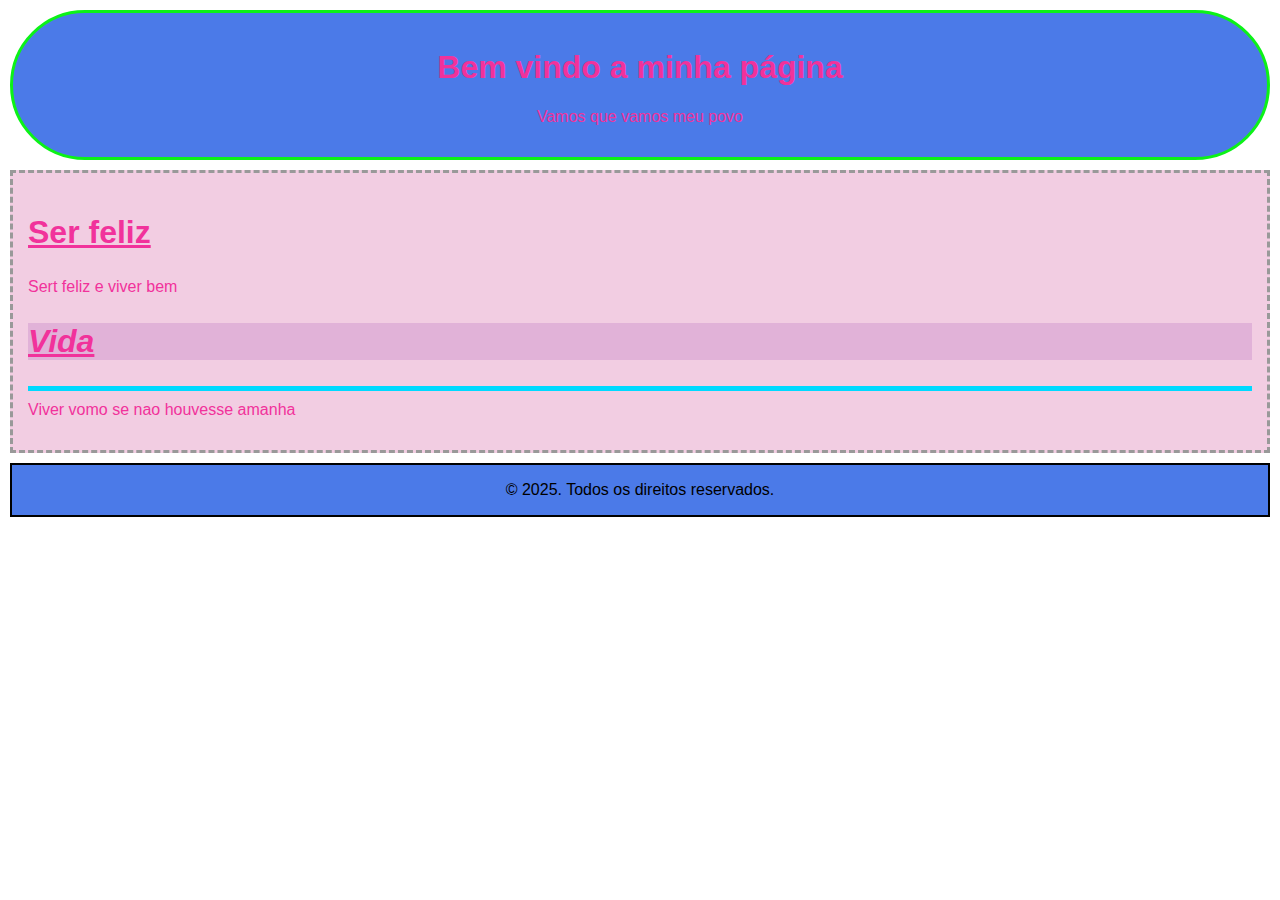
<file: MaisPraTi_Modulo_02/Exercicio 03/index.html>
<!-- Exercicio 01 -  Crie um arquivo chamado index.html e monte nele a seguinte estrutura usando
sempre tags semânticas: -->
 <!DOCTYPE html>
<html lang="en">
<head>
    <meta charset="UTF-8">
    <meta name="viewport" content="width=device-width, initial-scale=1.0">
    <title>Exercicio 03</title>
    <link rel="stylesheet" href="sytle.css">
</head>
<body>
    <header>
        <h1> Bem vindo a minha página</h1>
        <p>Vamos que vamos meu povo</p>
    </header>
    <main>
        <section>
            <h2>Ser feliz</h2>
            <p>Sert feliz e viver bem</p>
        </section>

        <section>
            <h2 class="destaque">Vida</h2>
            <p id="importante">Viver vomo se nao houvesse amanha</p>
        </section>
    </main>

    <footer>
        <p>&copy; 2025. Todos os direitos reservados.</p>
    </footer>
    
</body>
</html>
</file>
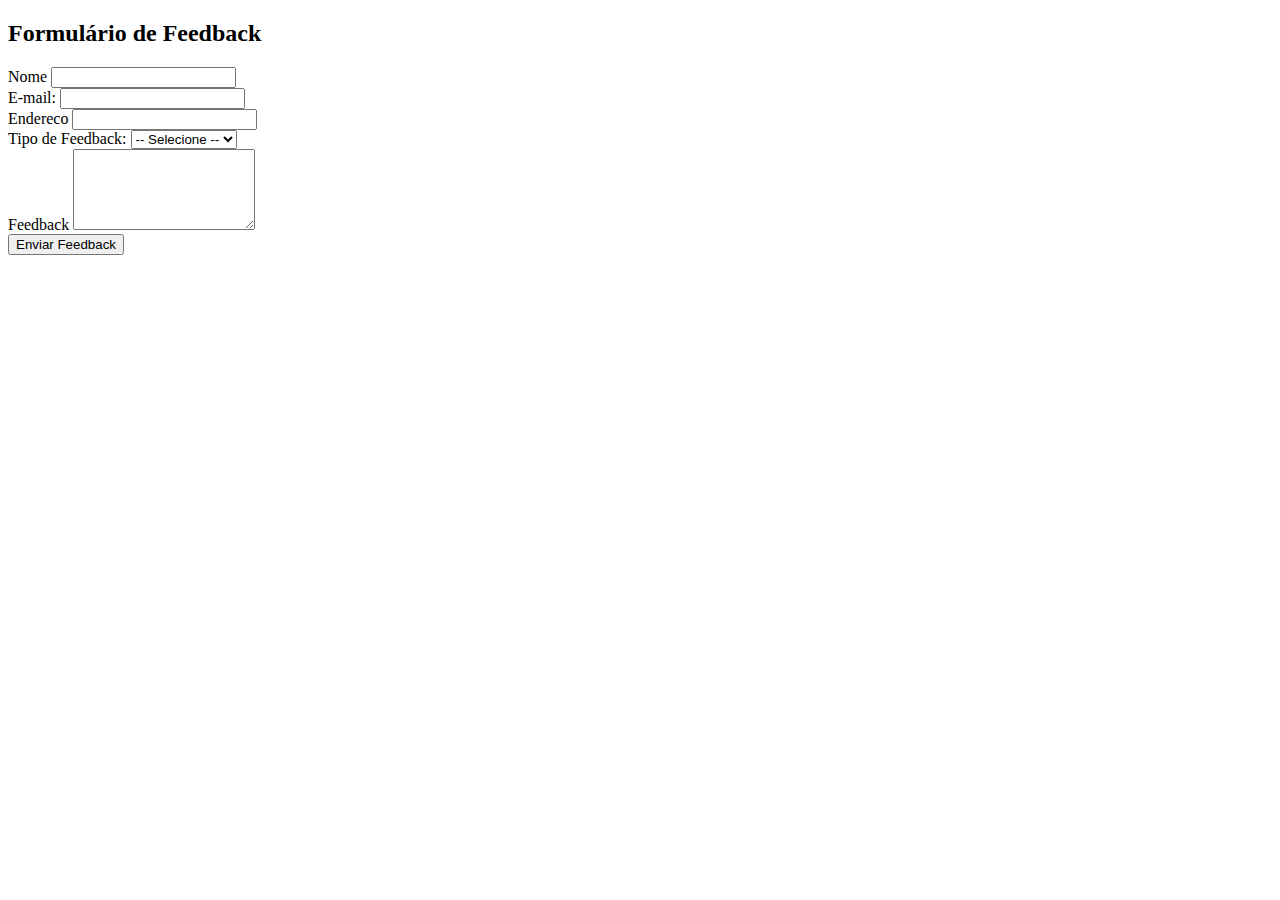
<file: MaisPraTi_Modulo_02/Exercicio 03/feedback.html>
<!DOCTYPE html>
<html lang="en">
  <head>
    <meta charset="UTF-8" />
    <meta name="viewport" content="width=device-width, initial-scale=1.0" />
    <title>Formulário de Feedback</title>
  </head>
  <body>
    <h2>Formulário de Feedback</h2>
    <form action="">
      <label>Nome</label>
      <input type="text" name="" required /><br />

      <label>E-mail:</label>
      <input type="email" name="" required /><br />

      <label>Endereco</label>
      <input type="text" name="" required /><br />

      <label>Tipo de Feedback:</label>
      <select name="" id="" required>
        <option value="">-- Selecione --</option>
        <option value="elogio">Elogio</option>
        <option value="sugestao">Sugestão</option>
        <option value="reclamacao">Reclamação</option>
      </select><br>

      <label>Feedback</label>
      <textarea  rows="5"></textarea><br>

      <button type="submit">Enviar Feedback</button>

    </form>
  </body>
</html>
</file>
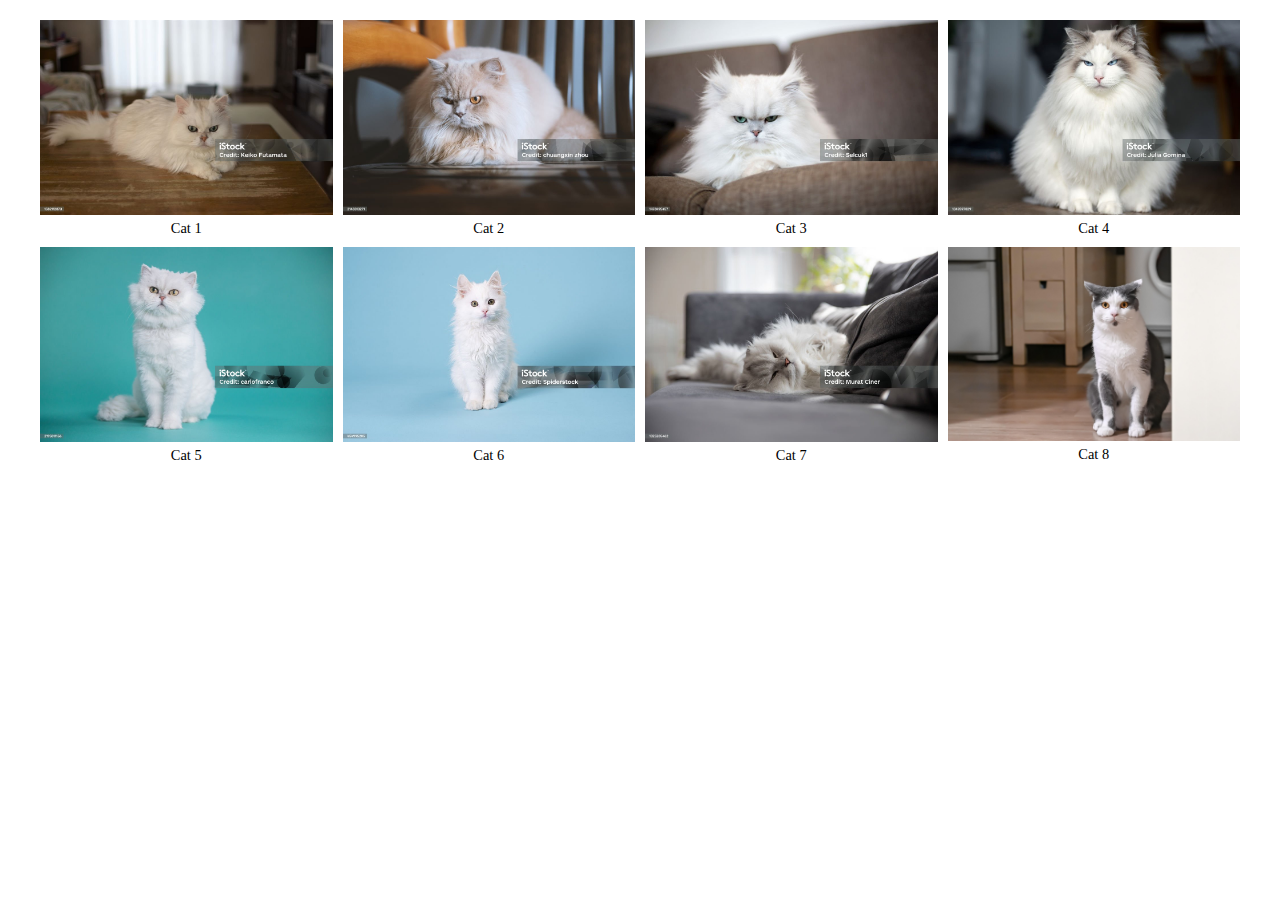
<file: MaisPraTi_Modulo_02/Exercicio 03/grid_Flexbox.html>
<!DOCTYPE html>
<html lang="en">
  <head>
    <meta charset="UTF-8" />
    <meta name="viewport" content="width=device-width, initial-scale=1.0" />
    <title>Galeria Grid + Flexbox</title>
    <style>
      body {
        margin: 0;
        padding: 20px;
        display: flex;
        justify-content: center;
      }
      .gallery-container {
        display: flex;
        justify-content: center;
        flex-wrap: wrap;
        max-width: 1200px;
      }
      .gallery {
        display: grid;
        grid-template-columns: repeat(4, 1fr);
        gap: 10px;
        width: 100%;
      }
      .gallery figure {
        margin: 0;
        text-align: center;
      }
      .gallery img {
        width: 100%;
        height: auto;
        display: block;
      }
      .gallery figcaption {
        font-size: 0.9em;
        margin-top: 5px;
      }

      @media (max-width: 800px) {
        .gallery {
          grid-template-columns: repeat(2, 1fr);
        }
      }
      @media (max-width: 480px) {
        .gallery {
          grid-template-columns: 1fr;
        }
      }
    </style>
  </head>
  <body>
    <div class="gallery-container">
      <div class="gallery">
        <figure>
          <img src="./assets/foto1.jpg" alt="cat1" />
          <figcaption>Cat 1</figcaption>
        </figure>
        <figure>
          <img src="./assets/foto2.jpg" alt="cat2" />
          <figcaption>Cat 2</figcaption>
        </figure>
        <figure>
          <img src="./assets/foto3.jpg" alt="cat3" />
          <figcaption>Cat 3</figcaption>
        </figure>
        <figure>
          <img src="./assets/foto4.jpg" alt="cat4" />
          <figcaption>Cat 4</figcaption>
        </figure>
        <figure>
          <img src="./assets/foto5.jpg" alt="cat5" />
          <figcaption>Cat 5</figcaption>
        </figure>
        <figure>
          <img src="./assets/foto6.jpg" alt="cat6" />
          <figcaption>Cat 6</figcaption>
        </figure>
        <figure>
          <img src="./assets/foto7.jpg" alt="cat7" />
          <figcaption>Cat 7</figcaption>
        </figure>
        <figure>
          <img src="./assets/foto8.jpg" alt="cat8" />
          <figcaption>Cat 8</figcaption>
        </figure>
      </div>
    </div>
  </body>
</html>
</file>
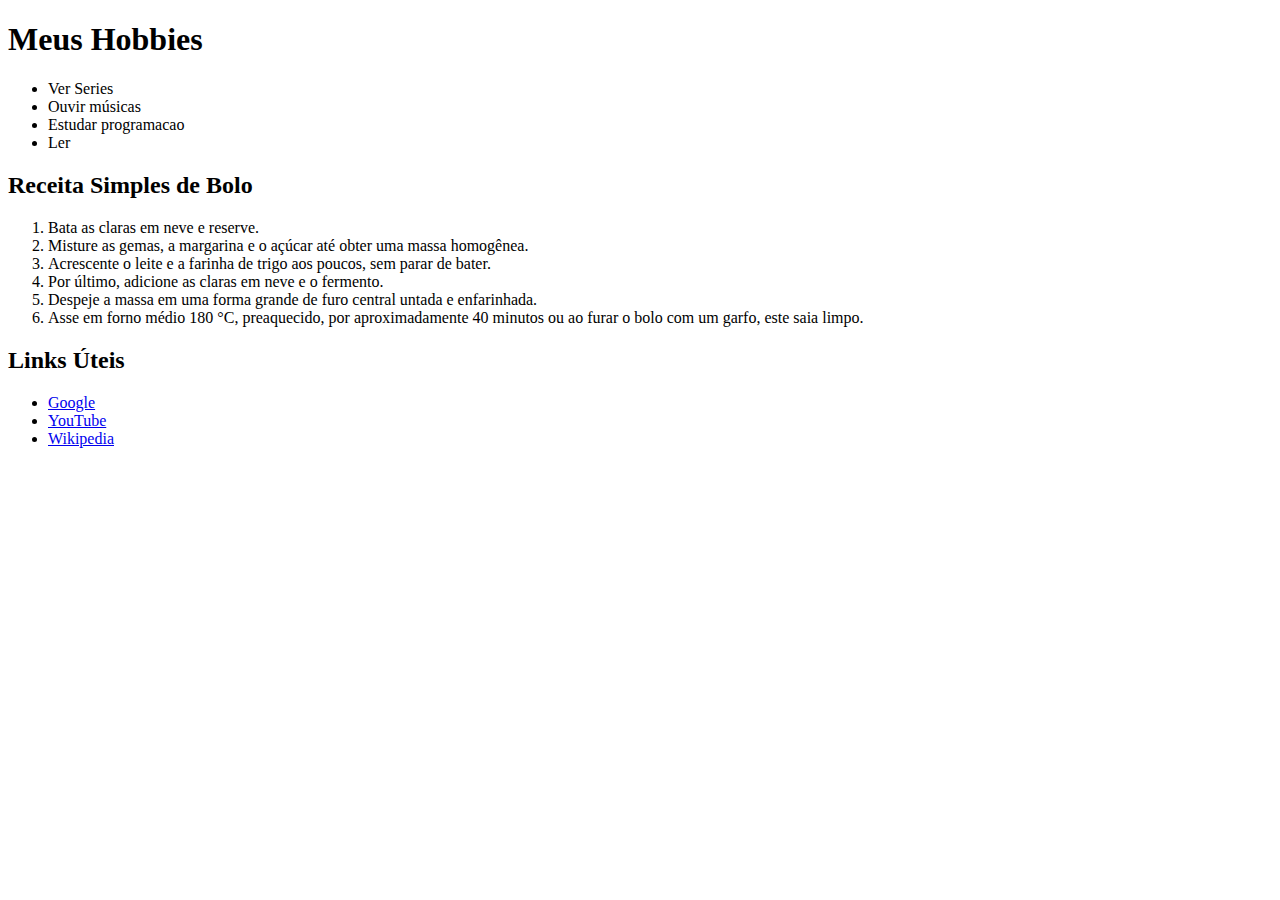
<file: MaisPraTi_Modulo_02/Exercicio 03/listas.html>
<!-- Exercicio 2 -Listas e navegacao -->
<!DOCTYPE html>
<html lang="en">
  <head>
    <meta charset="UTF-8" />
    <meta name="viewport" content="width=device-width, initial-scale=1.0" />
    <title>Listas e Navegação</title>
  </head>
  <body>
    <h1>Meus Hobbies</h1>
    <ul>
      <li>Ver Series</li>
      <li>Ouvir músicas</li>
      <li>Estudar programacao</li>
      <li>Ler</li>
    </ul>
    <h2>Receita Simples de Bolo</h2>
    <ol>
      <li>Bata as claras em neve e reserve.</li>
      <li>
        Misture as gemas, a margarina e o açúcar até obter uma massa homogênea.
      </li>
      <li>
        Acrescente o leite e a farinha de trigo aos poucos, sem parar de bater.
      </li>
      <li>Por último, adicione as claras em neve e o fermento.</li>
      <li>
        Despeje a massa em uma forma grande de furo central untada e
        enfarinhada.
      </li>
      <li>
        Asse em forno médio 180 °C, preaquecido, por aproximadamente 40 minutos
        ou ao furar o bolo com um garfo, este saia limpo.
      </li>
    </ol>
    <h2>Links Úteis</h2>
    <nav>
      <ul>
        <li><a href="https://www.google.com" target="_blank">Google</a></li>
        <li><a href="https://www.youtube.com" target="_blank">YouTube</a></li>
        <li>
          <a href="https://www.wikipedia.org" target="_blank">Wikipedia</a>
        </li>
      </ul>
    </nav>
  </body>
</html>
</file>
<file: MaisPraTi_Modulo_02/Exercicio 03/sytle.css>
body {
    margin: 0;
    font-family:Impact, Haettenschweiler, 'Arial Narrow Bold', sans-serif;
}

header {
    background-color: #4b7ae8;
    color: #f1329b;
    padding: 15px;
    margin: 10px;
    border: 3px solid #0cf217;
    border-radius: 5rem;
    text-align: center;
}
h2 {
    font-size: 2rem;
    text-decoration: underline;
}
main {
    background-color: #f2cde2;
    color: #f1329b;
    padding: 15px;
    margin: 10px;
    border: 3px dashed #999;
}

footer {
    background-color: #4b7ae8;
    color: #000;
    padding: auto;
    margin: 10px;
    border: 2px solid;
    text-align: center;
}
.destaque {
    font-style: italic;
    background-color: #e1b2d8;
}
#importante {
    border-top: 5px solid #00d9ff; 
    padding-top: 10px; 
}
</file>
